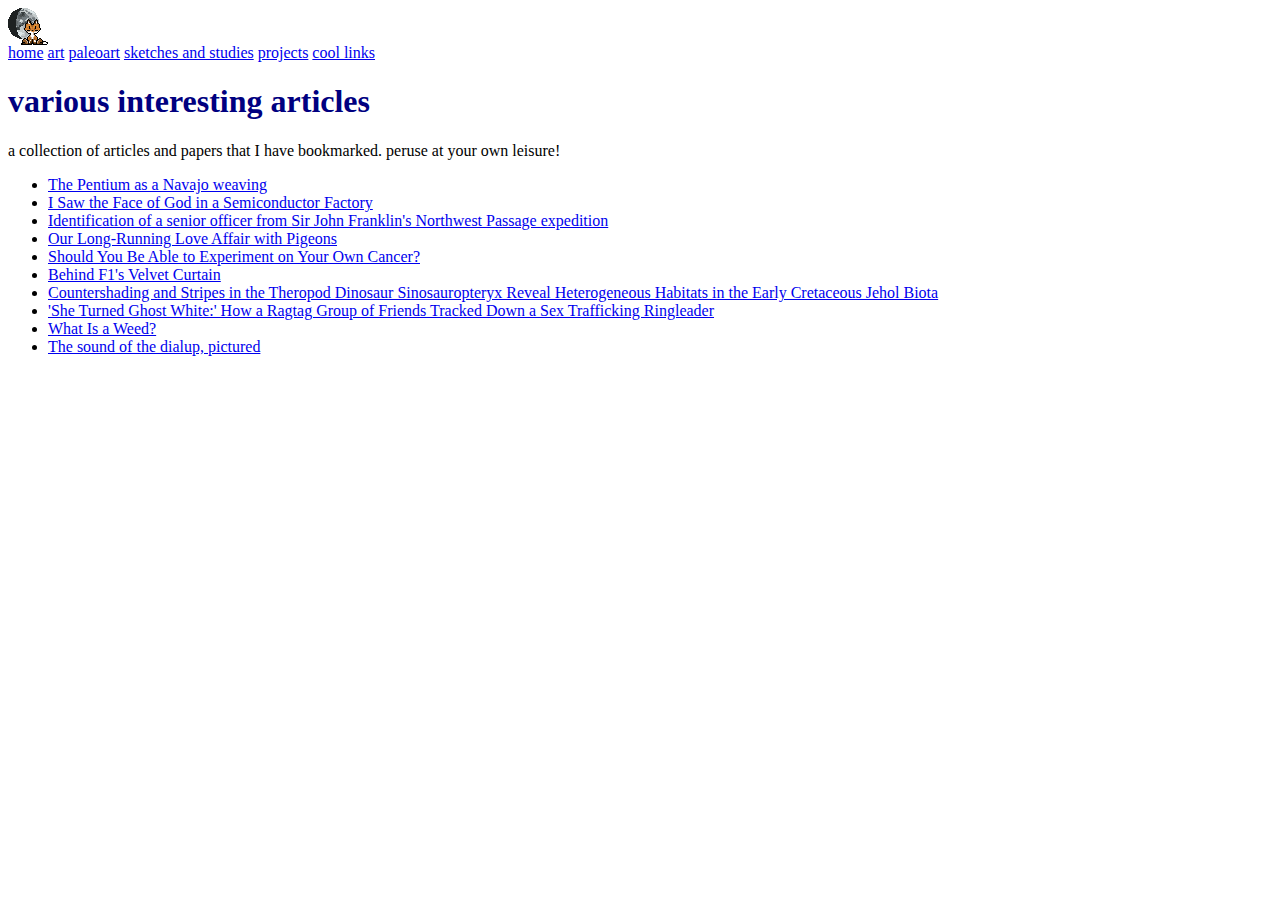
<file: readingrecs/index.html>
<!DOCTYPE html>

<html lang="en">
    <head>
        <title>home - Victoria's website</title>
        <link rel="stylesheet" href="/style.css">
        <link rel="preconnect" href="https://fonts.googleapis.com">
        <link rel="preconnect" href="https://fonts.gstatic.com" crossorigin>
        <link href="https://fonts.googleapis.com/css2?family=Courier+Prime:ital,wght@0,400;0,700;1,400;1,700&display=swap" rel="stylesheet">
    </head>
    <body class="courier-prime-regular">
        <script src="/oneko.js"></script>
        <div id="moon">
            <canvas width="64.5px" height="32.5px" onmouseover="showPhase()"></canvas>
        </div>
        <script src="/moon.js"></script>
        <nav>
            <a href="/">home</a>
            <a href="/art">art</a>
            <a href="/paleoart">paleoart</a>
            <a href="/sketches-studies/">sketches and studies</a>
            <a href="/projects">projects</a>
            <a href="/readingrecs">cool links</a>
        </nav>
        <div class="text">
            <h1>various interesting articles</h1>
            <p>a collection of articles and papers that I have bookmarked. peruse at your own leisure!</p>

            <!--make links open on new page-->
            <ul>
                <li><a href="https://www.righto.com/2024/08/pentium-navajo-fairchild-shiprock.html?m=1">The Pentium as a Navajo weaving</a></li>
                <li><a href="https://www.wired.com/story/i-saw-the-face-of-god-in-a-tsmc-factory/">I Saw the Face of God in a Semiconductor Factory</a></li>
                <li><a href="https://doi.org/10.1016/j.jasrep.2024.104748">Identification of a senior officer from Sir John Franklin's Northwest Passage expedition</a></li>
                <li><a href="https://daily.jstor.org/our-long-running-love-affair-with-pigeons/">Our Long-Running Love Affair with Pigeons</a></li>
                <li><a href="https://unchartedterritories.tomaspueyo.com/p/should-you-be-able-to-experiment">Should You Be Able to Experiment on Your Own Cancer?</a></li>
                <li><a href="https://web.archive.org/web/20240301170542/https://www.roadandtrack.com/car-culture/a46975496/behind-f1-velvet-curtain/">Behind F1's Velvet Curtain</a></li>
                <li><a href="https://doi.org/10.1016/j.cub.2017.09.032">Countershading and Stripes in the Theropod Dinosaur Sinosauropteryx Reveal Heterogeneous Habitats in the Early Cretaceous Jehol Biota</a></li>
                <li><a href="https://www.404media.co/girls-do-porn-michael-pratt-captured-investigation/">'She Turned Ghost White:' How a Ragtag Group of Friends Tracked Down a Sex Trafficking Ringleader</a></li>
                <li><a href="https://www.newyorker.com/news/our-local-correspondents/what-is-a-weed">What Is a Weed?</a></li>
                <li><a href="https://www.windytan.com/2012/11/the-sound-of-dialup-pictured.html">The sound of the dialup, pictured</a></li>
            </ul>
        </div>
    </body>
</html>
</file>
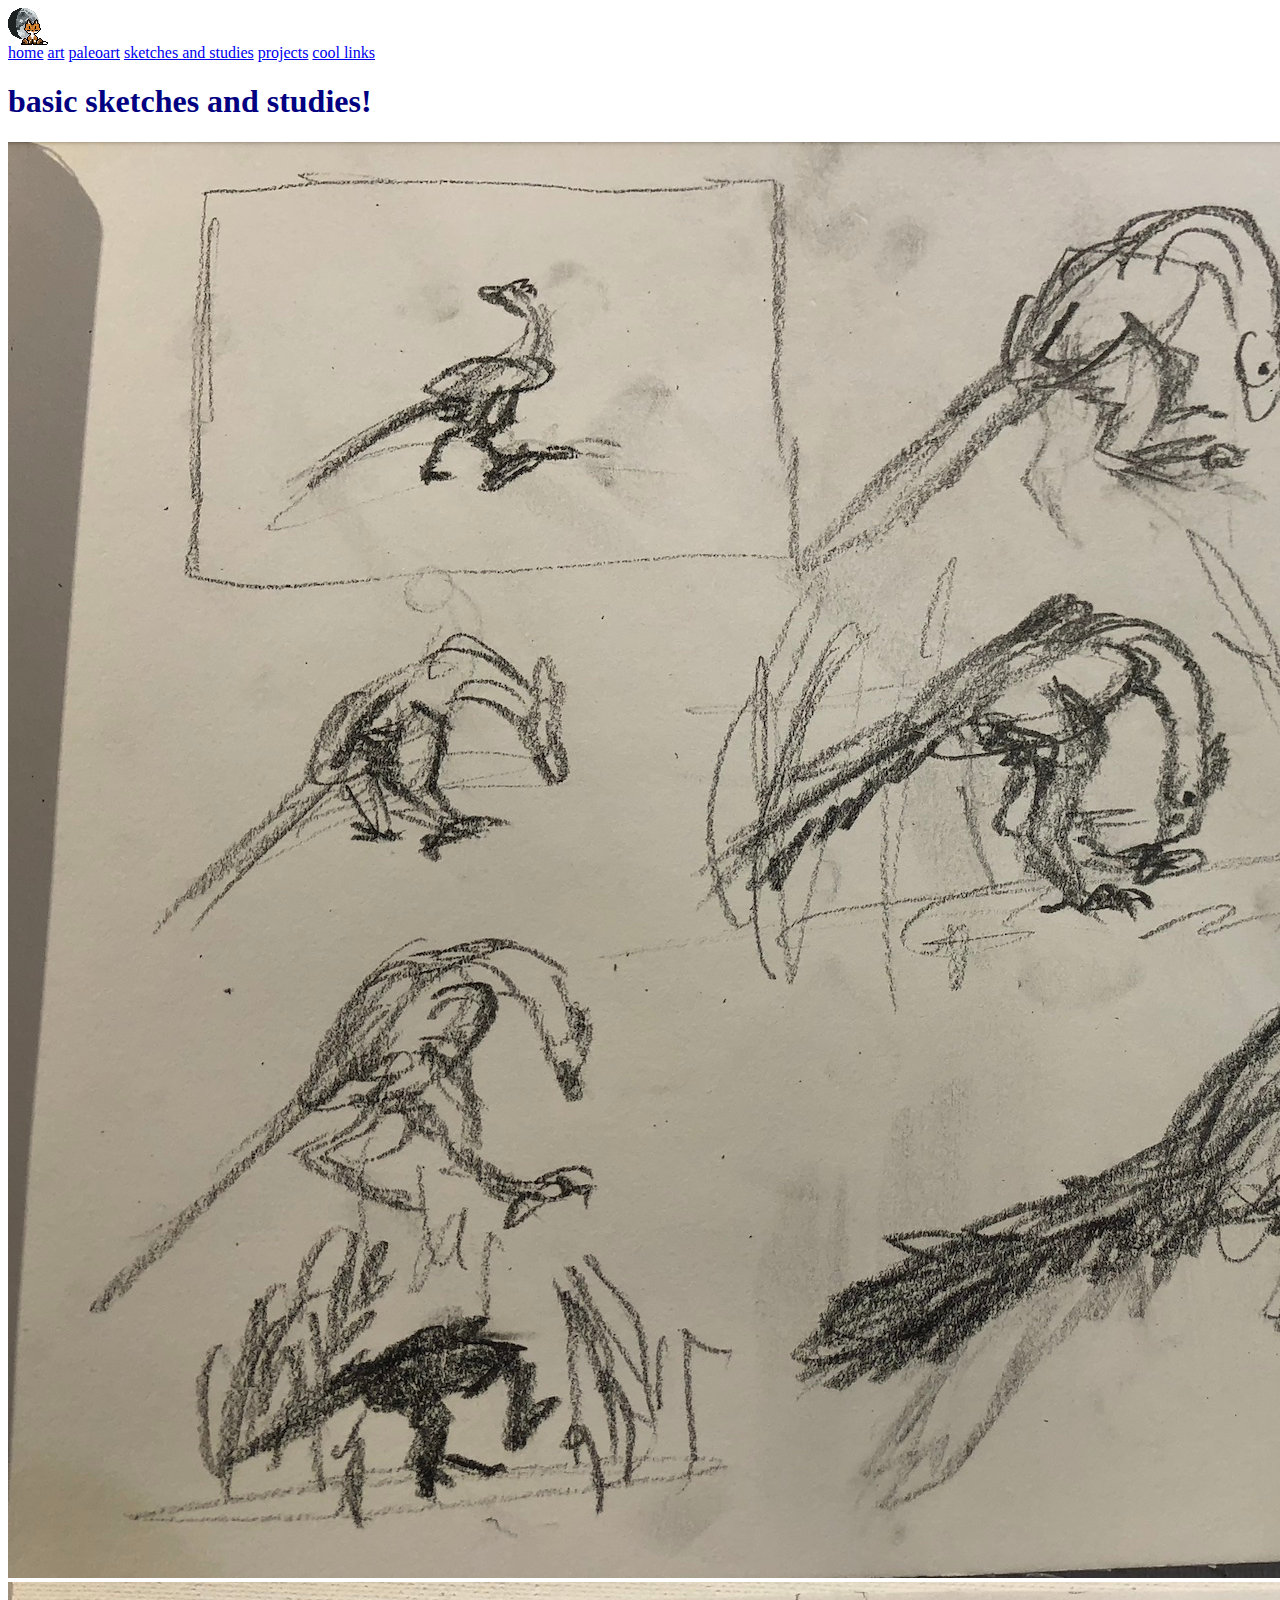
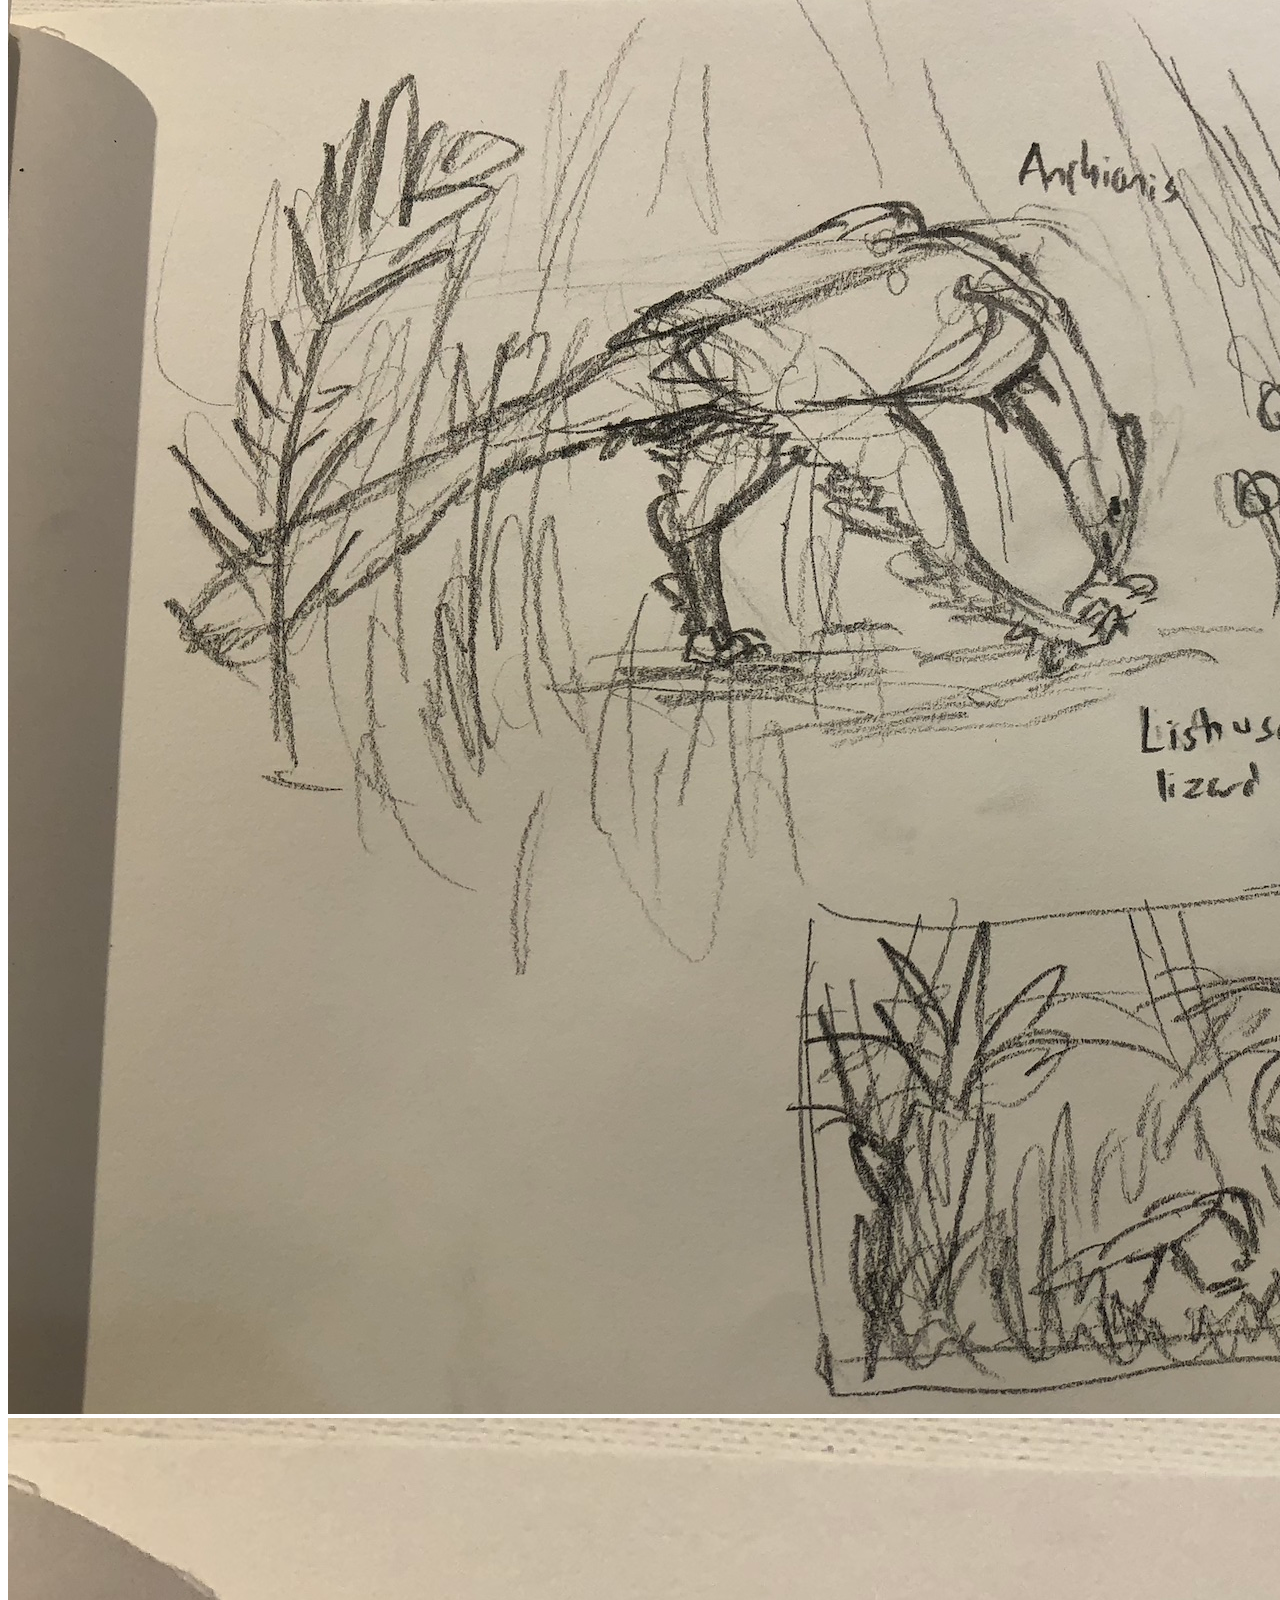
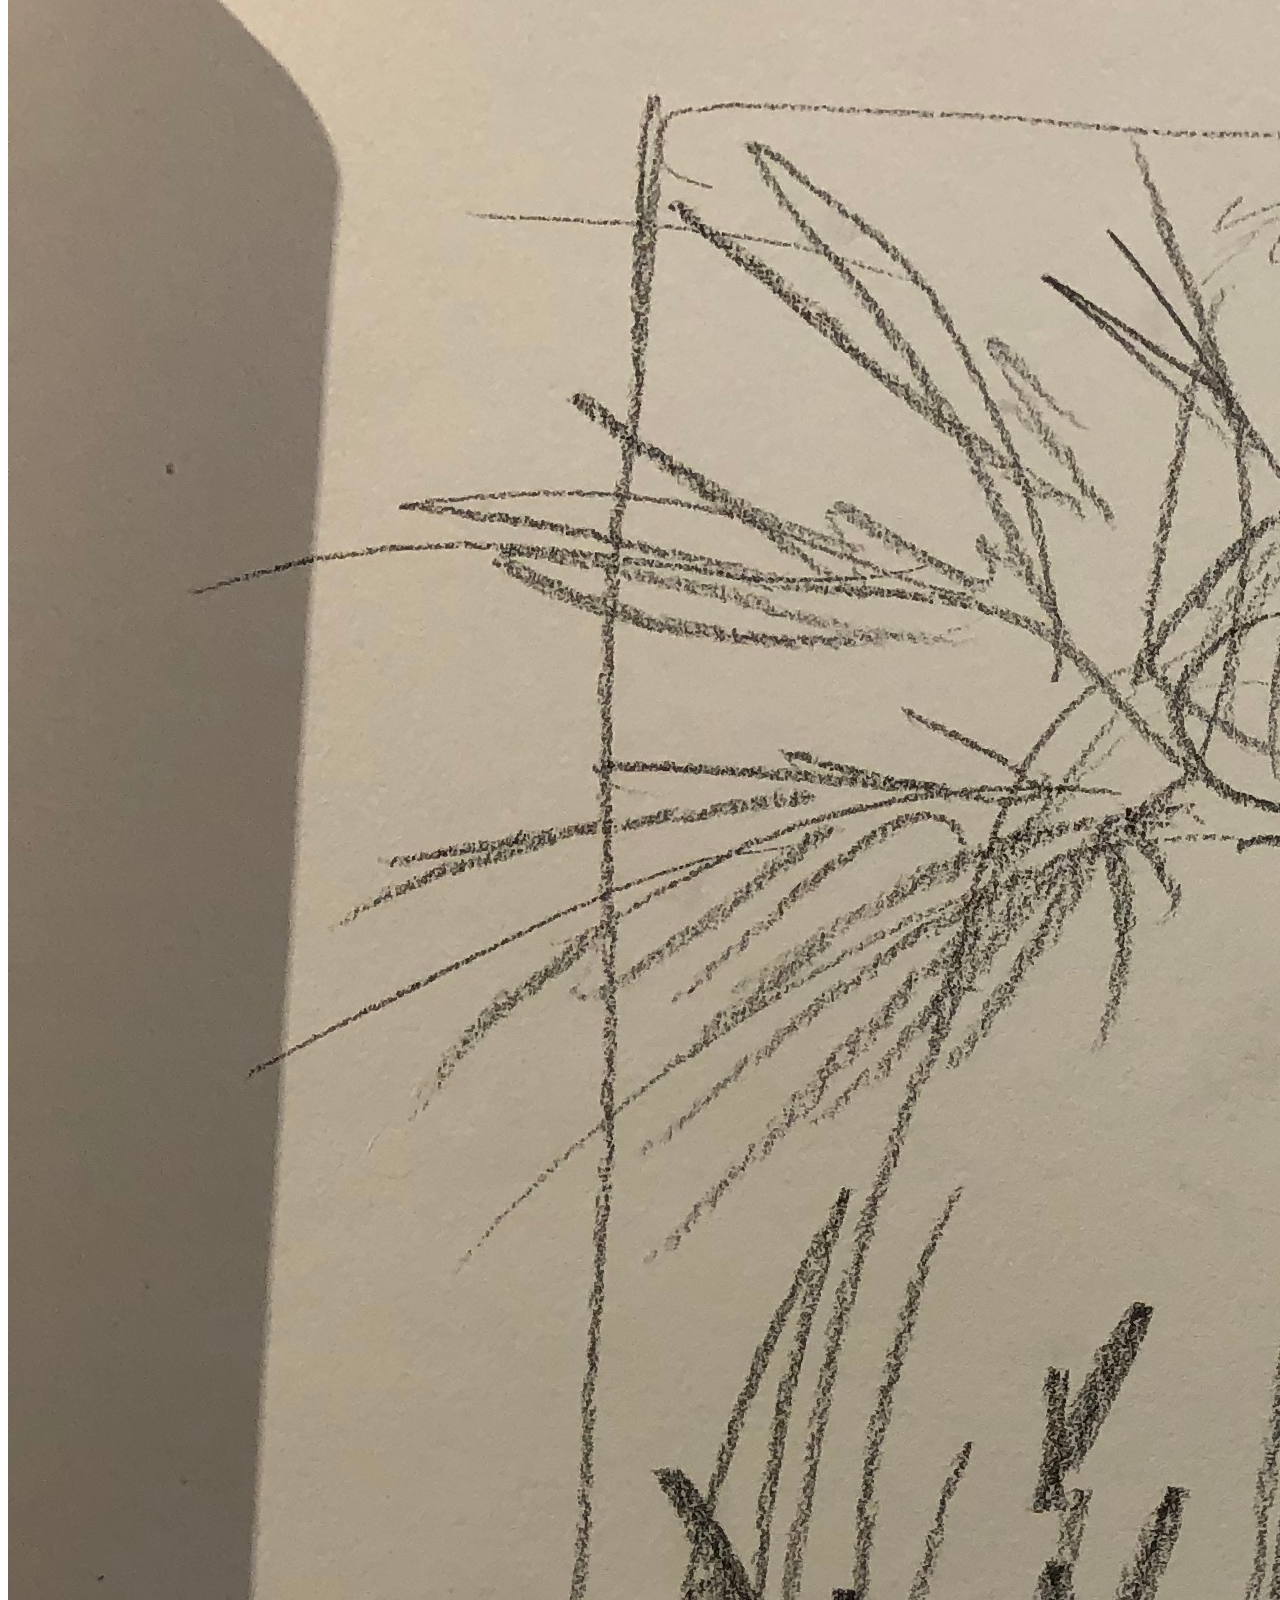
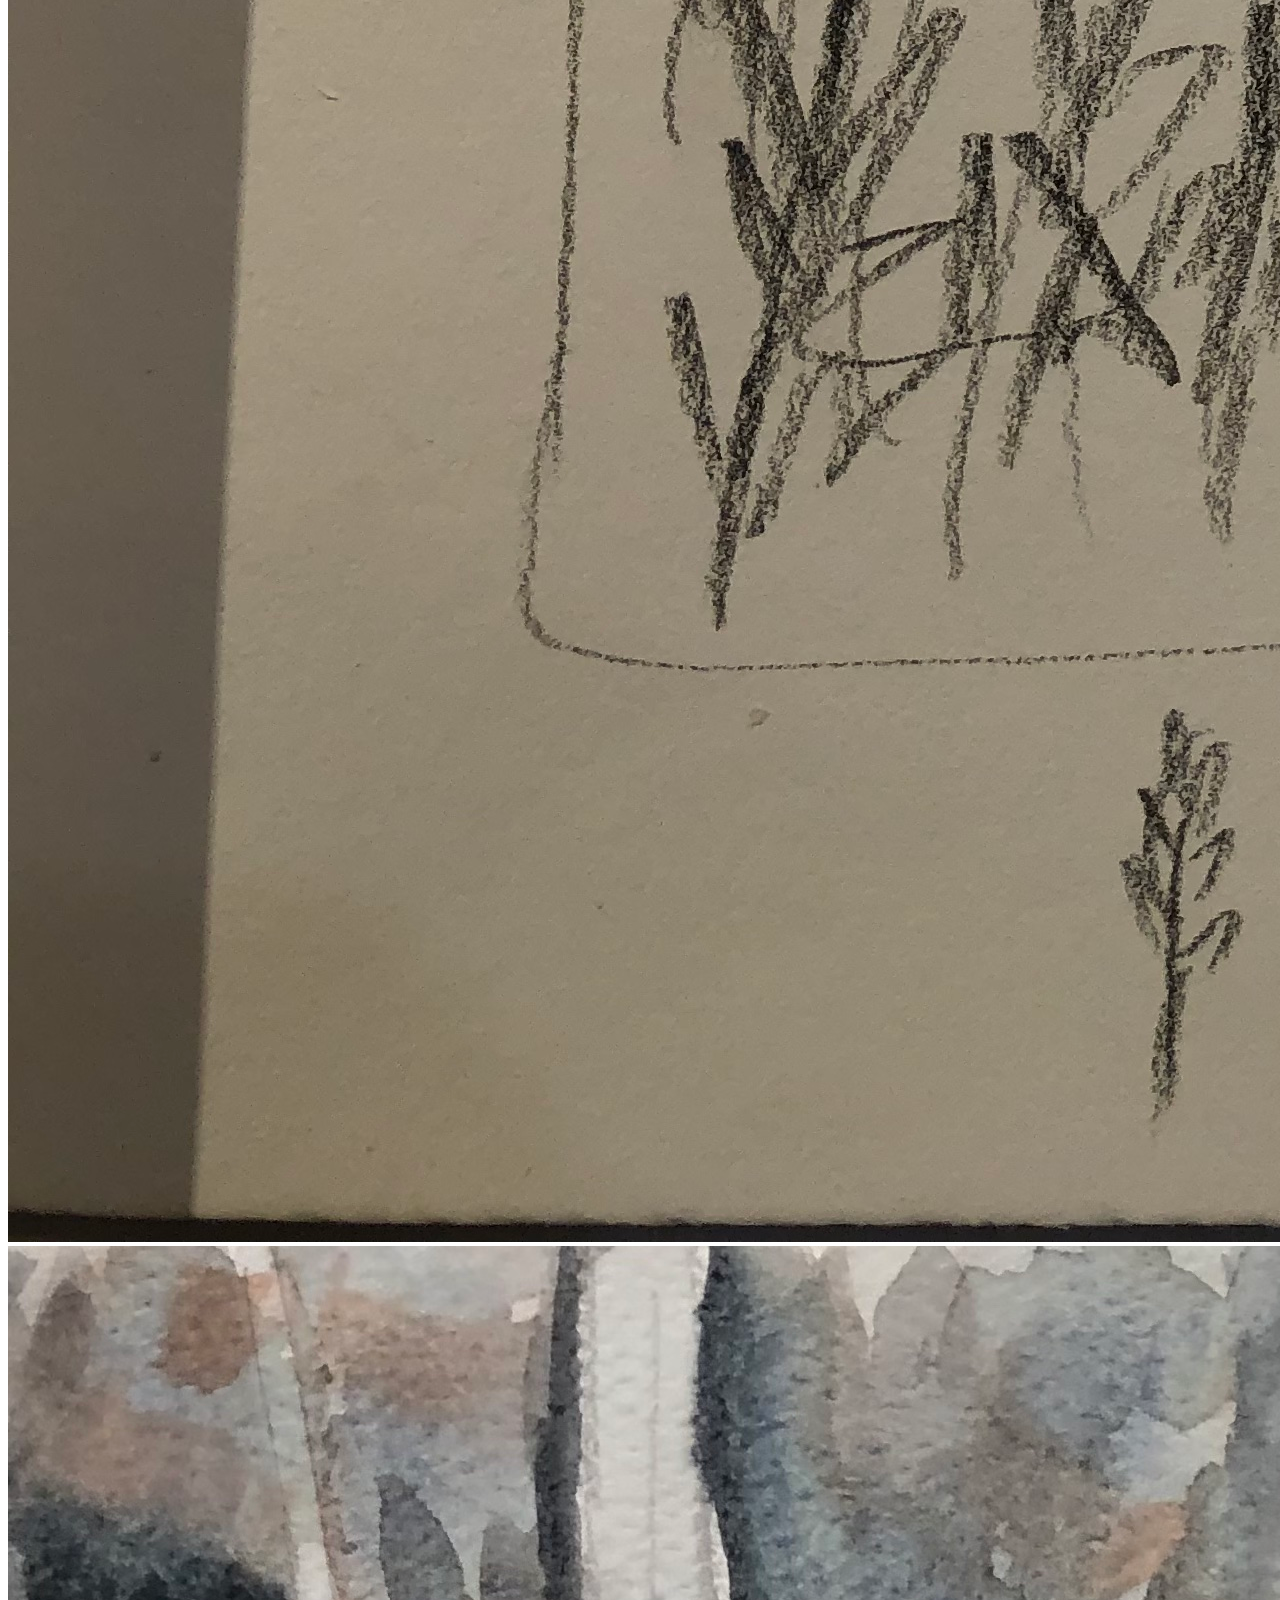
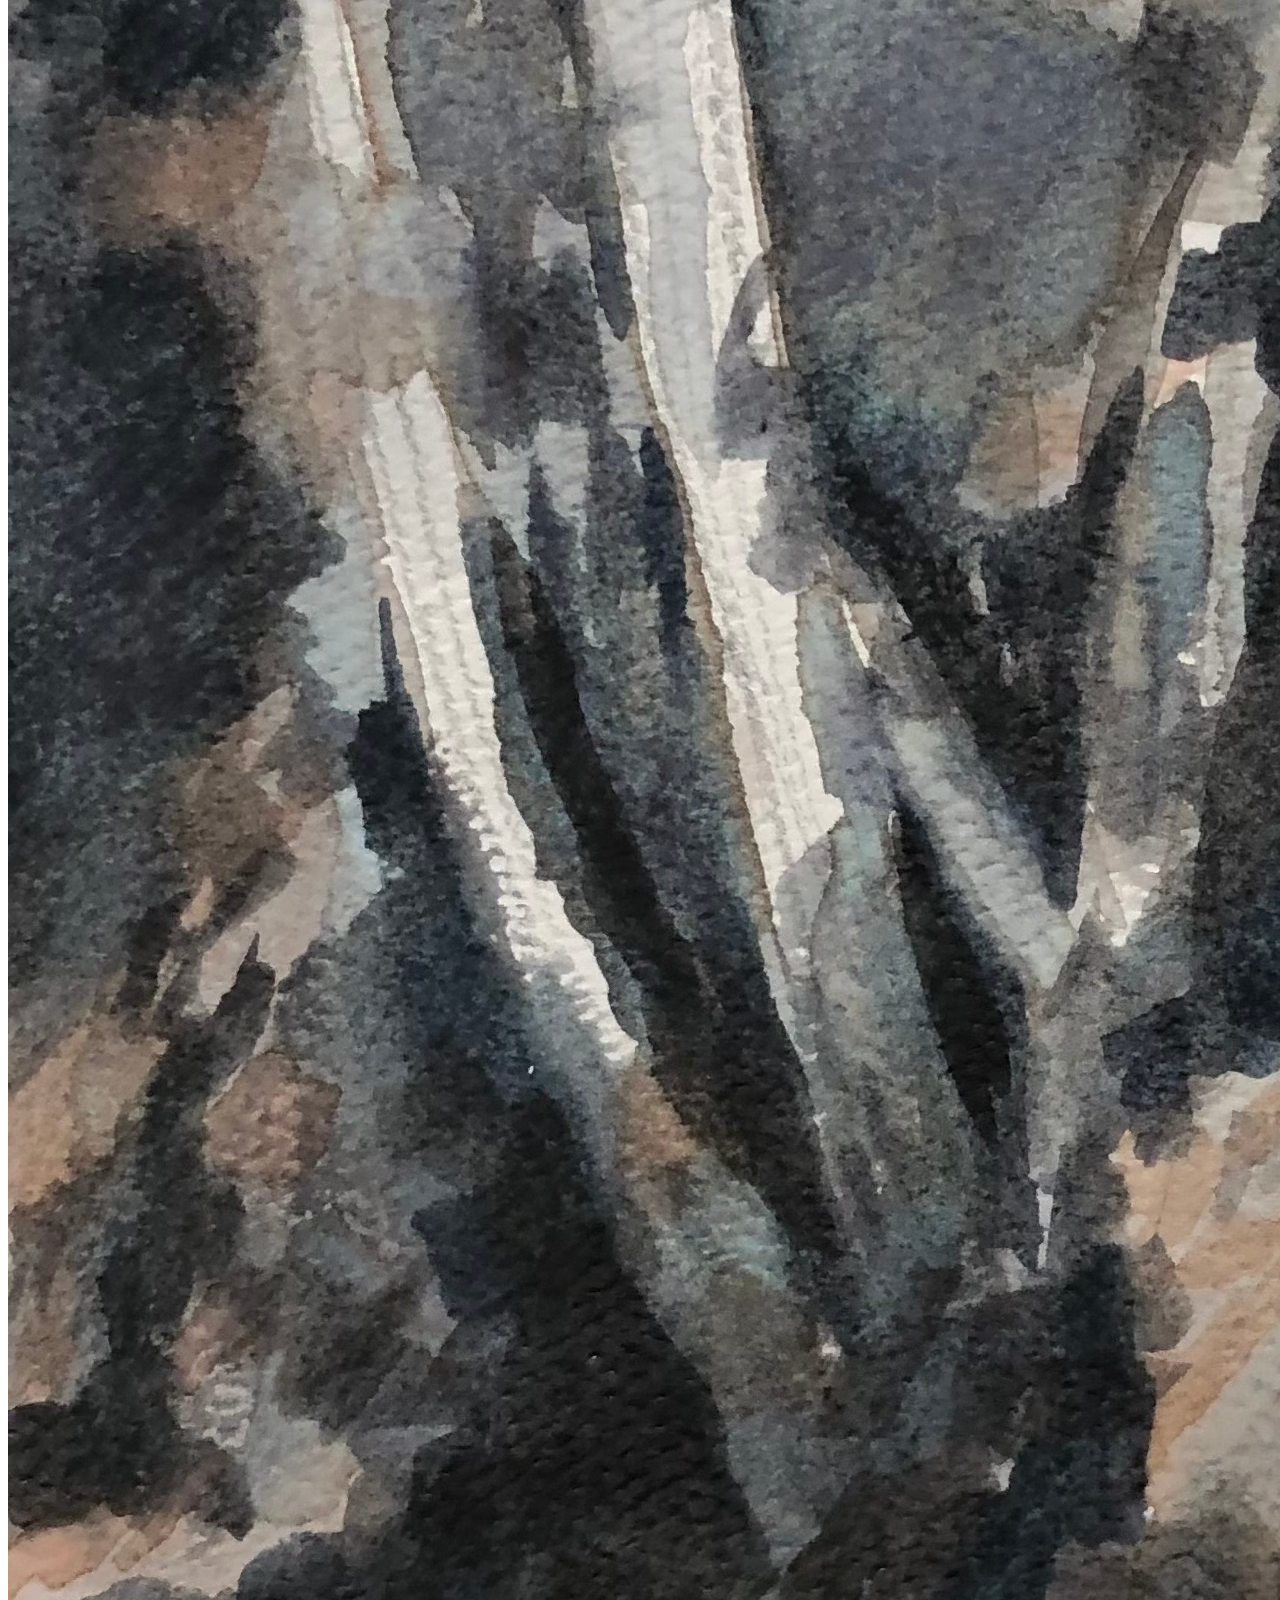
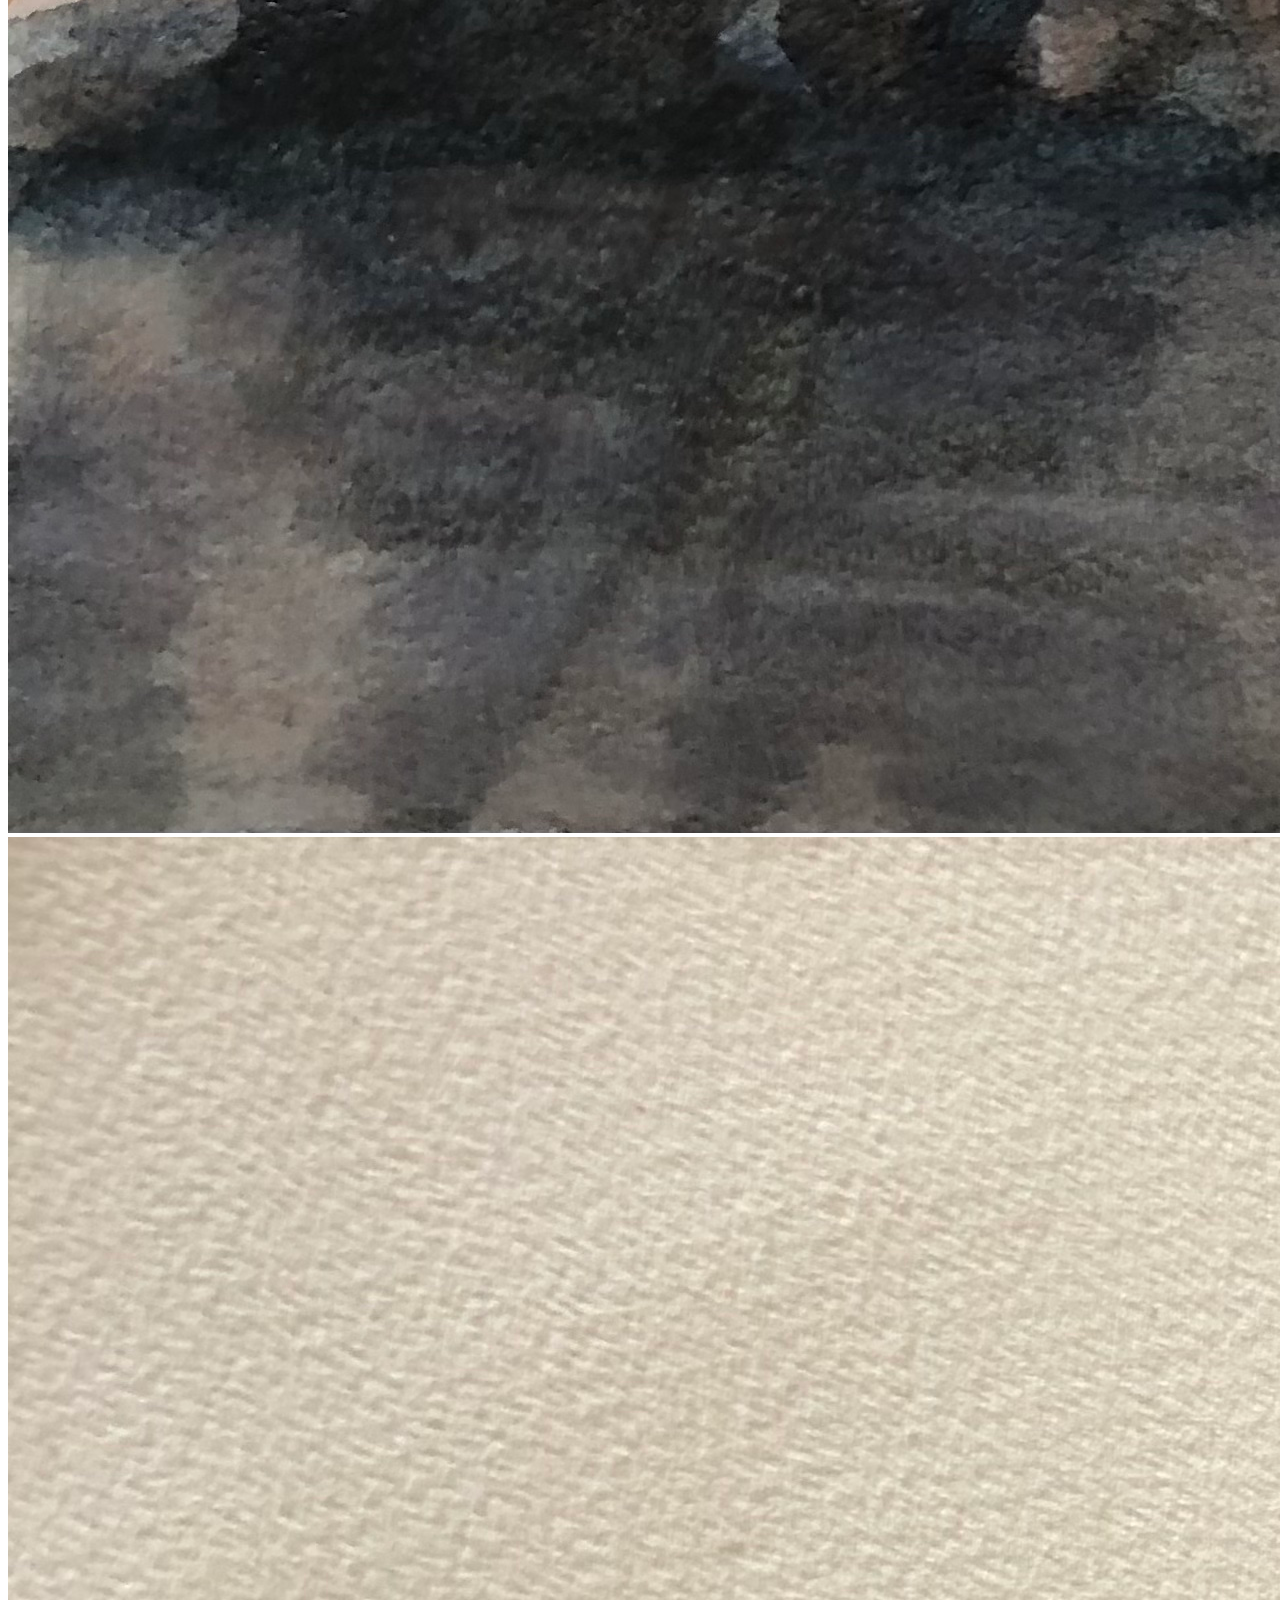
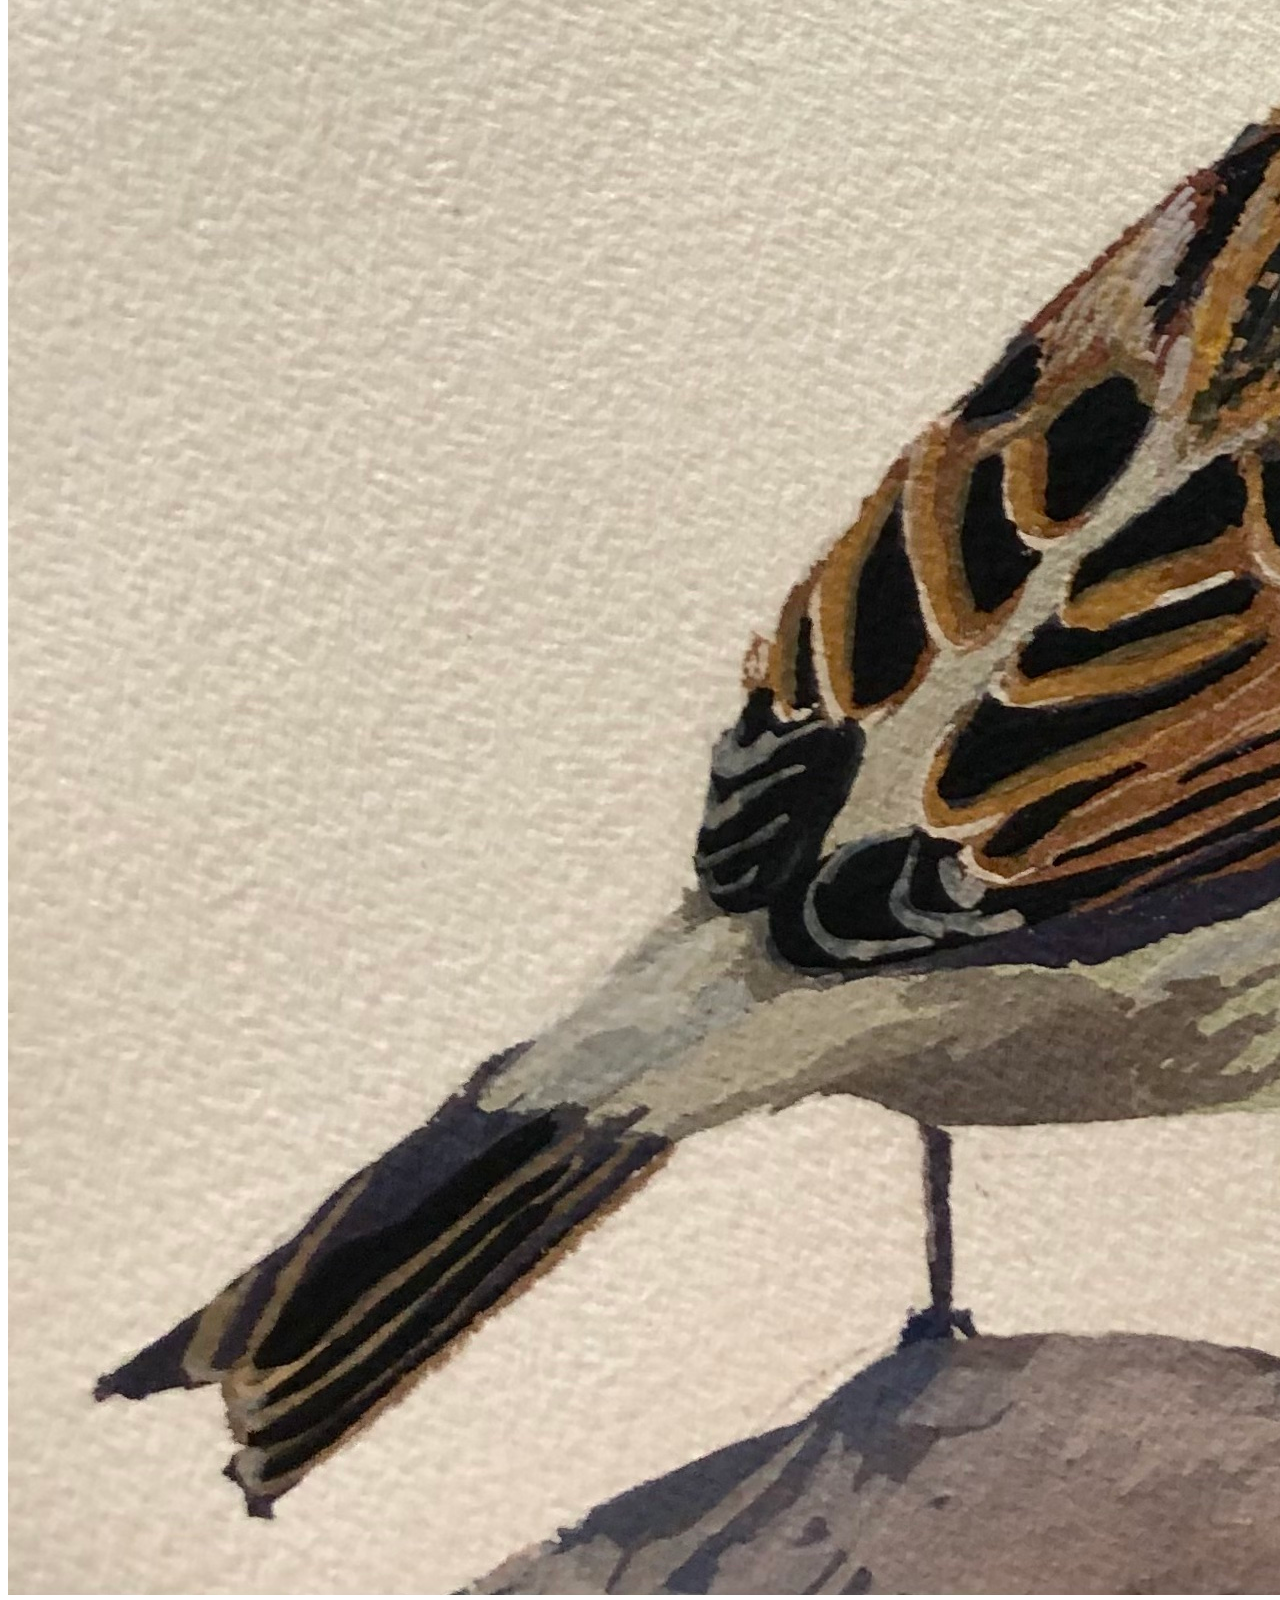
<file: sketches-studies/index.html>
<!DOCTYPE html>

<html lang="en">
    <head>
        <title>sketches and studies - Victoria's website</title>
        <link rel="stylesheet" href="/style.css">
        <link rel="stylesheet" href="/slideshow.css">
        <link rel="preconnect" href="https://fonts.googleapis.com">
        <link rel="preconnect" href="https://fonts.gstatic.com" crossorigin>
        <link href="https://fonts.googleapis.com/css2?family=Courier+Prime:ital,wght@0,400;0,700;1,400;1,700&display=swap" rel="stylesheet">
    </head>
    <body class="courier-prime-regular">
        <script src="/oneko.js"></script>
        <div id="moon">
            <canvas width="64.5px" height="32.5px" onmouseover="showPhase()"></canvas>
        </div>
        <script src="/moon.js"></script>
        <nav>
            <a href="/">home</a>
            <a href="/art">art</a>
            <a href="/paleoart">paleoart</a>
            <a href="/sketches-studies/">sketches and studies</a>
            <a href="/projects">projects</a>   
            <a href="/readingrecs">cool links</a>
        </nav>
        <div class="text">
            <h1>basic sketches and studies!</h1>
            <div class="grid-container">
                <div class="grid-item">
                    <img src="/LowRes/sketch1_LR.jpg" onclick="showSlides(0)" class="slides">
                    <div class="captions">
                        
                    </div>
                </div>
                <div class="grid-item">
                    <img src="/LowRes/sketch2_LR.jpg" onclick="showSlides(1)" class="slides">
                    <div class="captions">
                        
                    </div>
                </div>
                <div class="grid-item">
                    <img src="/LowRes/sketch3_LR.jpg" onclick="showSlides(2)" class="slides">
                    <div class="captions">
                        
                    </div>
                </div>
                <div class="grid-item">
                    <img src="/LowRes/charlesriverstudy1_LR.jpg" onclick="showSlides(3)" class="slides">
                    <div class="captions"></div>
                </div>
                <div class="grid-item">
                    <img src="/LowRes/housesparrowstudy_LR.jpg" onclick="showSlides(4)" class="slides">
                    <div class="captions"></div>
                </div>
            </div>
            <div id="myModal" class="modal">
                <div class="close" onclick="closeModal()">&times;</div>
                <a class="prev" onclick="plusSlides(-1)">&#10094;</a>
                <a class="next" onclick="plusSlides(1)">&#10095;</a>  
                <div class="modal-content">
                    <div class="img-container">
                        <img id="modalImage">
                    </div>
                    <div id="caption"></div> <!--caption should include title, medium, a brief explaination of piece, dimentions, and year-->
                </div>
            </div>
        </div>
        <script src="/script.js"></script>
    </body>
</html>
</file>
<file: style.css>
h1 {
    color: navy;
}
</file>
<file: slideshow.css>
img.slides:hover {
  cursor: pointer;
  transition: 0.3s;
  opacity: 0.7;
}

#myModal {
  display: none; /* Hidden by default */
  position: fixed; /* Stay in place */
  z-index: 1; /* Sit on top */
  left: 0;
  top: 0;
  width: 100%; /* Full width */
  height: 100%; /* Full height */
  background-color: rgb(255,255,255); /* Fallback color */
  background-color: rgba(255,255,255,0.4); /* Black w/ opacity */
}
/* Modal Content (image and caption) */
.modal-content {
  margin: auto;
  display: block;
  width: 80%;
  max-width: 100%;
  max-height: 90%;
}
#modalImage {
  max-width: 100%;
  max-height: 90%;
  object-fit: contain;
}
.captions {
display: none;
}
/* Caption of Modal Image (Image Text) - Same Width as the Image */
#caption {
  margin: auto;
  display: block;
  width: 80%;
  max-width: 700px;
  text-align: center;
  color: #444;
  padding: 10px 0;
  height: 150px;
}
/* The Close Button */
.close {
  position: absolute;
  top: 15px;
  right: 35px;
  color: #786d6d;
  font-size: 40px;
  font-weight: bold;
  transition: 0.3s;
}
  .close:hover,
.close:focus {
  color: #504949;
  text-decoration: none;
  cursor: pointer;
}

/* Next & previous buttons */
.prev,
.next {
  cursor: pointer;
  position: absolute;
  top: 50%;
  width: auto;
  padding: 16px;
  margin-top: -50px;
  color: grey;
  font-weight: bold;
  font-size: 20px;
  transition: 0.6s ease;
  border-radius: 0 3px 3px 0;
  user-select: none;
  -webkit-user-select: none;
}

/* Position the "next button" to the right */
.next {
  right: 0;
  border-radius: 3px 0 0 3px;
}

/* On hover, add a black background color with a little bit see-through */
.prev:hover,
.next:hover {
  background-color: rgba(0, 0, 0, 0.8);
}
</file>
